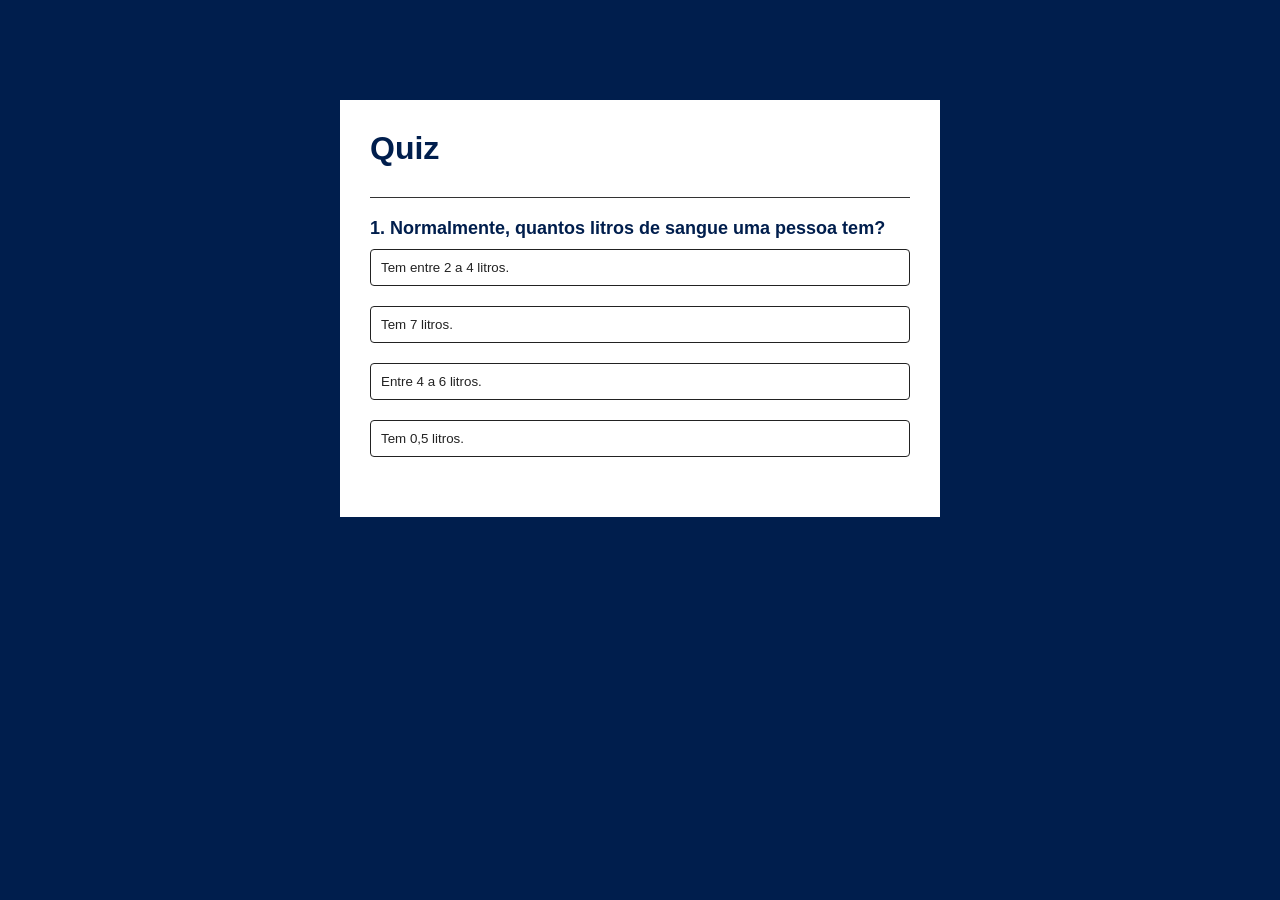
<file: quiz/index.html>
<!DOCTYPE html>
<html lang="pt-br">
<head>
    <meta charset="UTF-8">
    <meta name="viewport" content="width=device-width, initial-scale=1.0">
    <title>Conhecimentos gerais</title>
    <link rel="stylesheet" href="style.css">
</head>
<body>
    <div class="app">
        <h1>Quiz</h1>
        <div class="quiz">
            <h2 id="questoes">Questões</h2>
            <div id="answer-buttons">
                <button class="btn">Questão 1</button>
                <button class="btn">Questão 2</button>
                <button class="btn">Questão 3</button>
                <button class="btn">Questão 4</button>
            </div>
            <button id="next-btn">Próximo</button>
        </div>
    </div>
    <script src="scripts.js
    "></script>
</body>
</html>
</file>
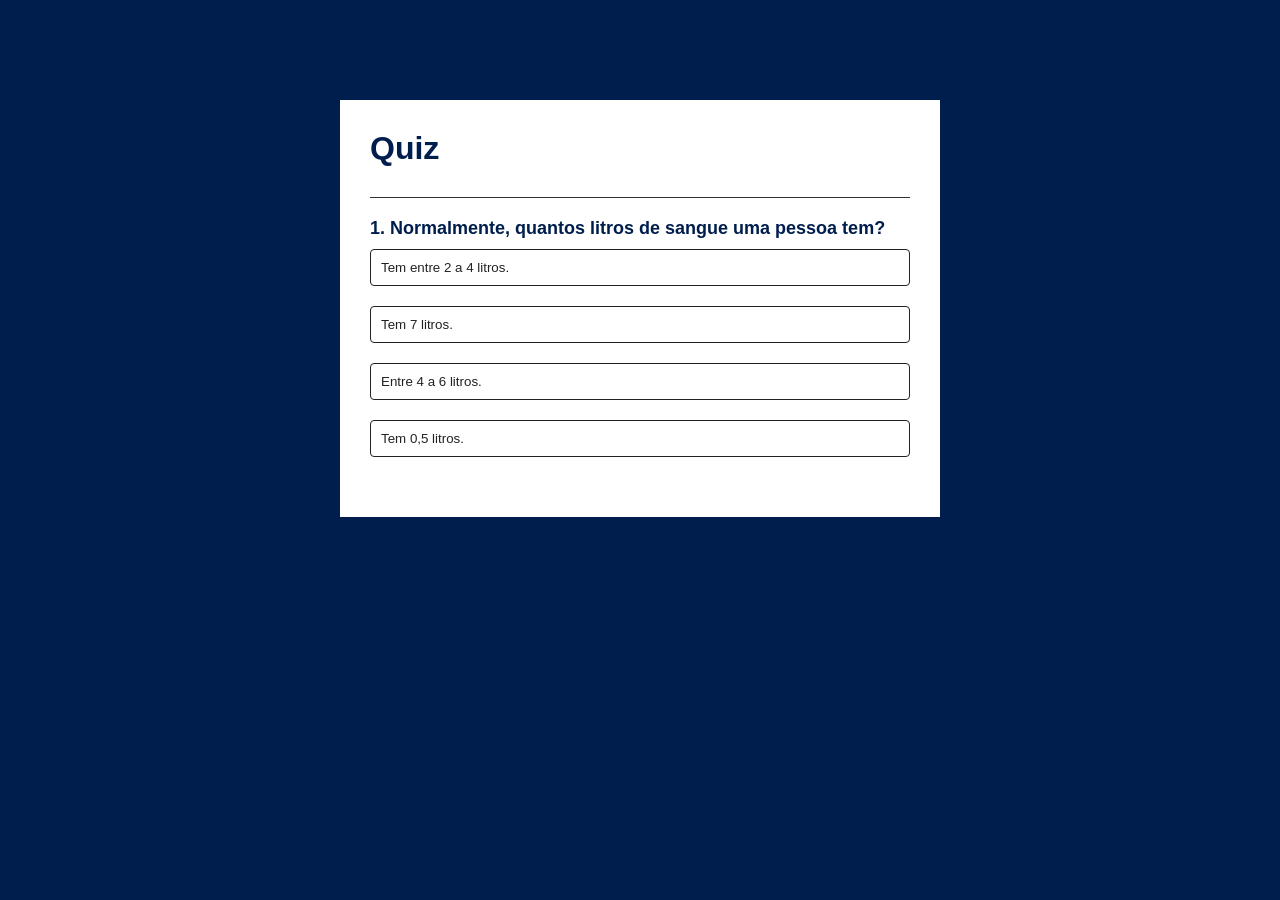
<file: quiz/quiz.html>
<!DOCTYPE html>
<html lang="pt-br">
<head>
    <meta charset="UTF-8">
    <meta name="viewport" content="width=device-width, initial-scale=1.0">
    <title>Conhecimentos gerais</title>
    <link rel="stylesheet" href="quiz.css">
</head>
<body>
    <div class="app">
        <h1>Quiz</h1>
        <div class="quiz">
            <h2 id="questoes">Questões</h2>
            <div id="answer-buttons">
                <button class="btn">Questão 1</button>
                <button class="btn">Questão 2</button>
                <button class="btn">Questão 3</button>
                <button class="btn">Questão 4</button>
            </div>
            <button id="next-btn">Próximo</button>
        </div>
    </div>
    <script src="quiz.js"></script>
</body>
</html>
</file>
<file: quiz/style.css>
* {
    margin:0;
    padding:0;
    font-family:'Poppins' , sans-serif;
    box-sizing: border-box;
}

body {
    background-color: #001e4d;
}

.app {
    background-color: #fff;
    width: 90%;
    max-width: 600px;
    margin: 100px auto 0;
    padding: 30px
}


.app h1 {
    font-weight: 25px;
    color: #001e4d;
    font-weight: 600;
    border-bottom: 1px solid #333;
    padding-bottom: 30px;
}

.quiz {
    padding: 20px 0;
}

.quiz h2 {
    font-size: 18px;
    color: #001e4d;
    font-weight: 600;
}

.btn {
    background-color: #fff;
    color: #222;
    font-weight: 500;
    width:100%;
    border: 1px solid #222;
    padding: 10px;
    margin: 10px 0;
    text-align: left;
    border-radius: 4px;
    cursor: pointer;
    transition: all 0.3;
}

.btn:hover:not([disabled]) {
    background: #222;
    color: #fff;
}

.btn:disabled {
    cursor: no-drop;
}

#next-btn {
    background-color: #001e4d;
    color: #fff;
    font-weight: 500;
    width: 150px;
    border:0;
    padding: 10px;
    margin: 20px auto 0;
    border-radius: 4px;
    cursor: pointer;
    display: none;
}

.correct {
    background: #9aeabc;

}

.incorrect {
    background:#ff9393 ;
}
</file>
<file: quiz/quiz.css>
* {
    margin:0;
    padding:0;
    font-family:'Poppins' , sans-serif;
    box-sizing: border-box;
}

body {
    background-color: #001e4d;
}

.app {
    background-color: #fff;
    width: 90%;
    max-width: 600px;
    margin: 100px auto 0;
    padding: 30px
}


.app h1 {
    font-weight: 25px;
    color: #001e4d;
    font-weight: 600;
    border-bottom: 1px solid #333;
    padding-bottom: 30px;
}

.quiz {
    padding: 20px 0;
}

.quiz h2 {
    font-size: 18px;
    color: #001e4d;
    font-weight: 600;
}

.btn {
    background-color: #fff;
    color: #222;
    font-weight: 500;
    width:100%;
    border: 1px solid #222;
    padding: 10px;
    margin: 10px 0;
    text-align: left;
    border-radius: 4px;
    cursor: pointer;
    transition: all 0.3;
}

.btn:hover:not([disabled]) {
    background: #222;
    color: #fff;
}

.btn:disabled {
    cursor: no-drop;
}

#next-btn {
    background-color: #001e4d;
    color: #fff;
    font-weight: 500;
    width: 150px;
    border:0;
    padding: 10px;
    margin: 20px auto 0;
    border-radius: 4px;
    cursor: pointer;
    display: none;
}

.correct {
    background: #9aeabc;

}

.incorrect {
    background:#ff9393 ;
}
</file>
